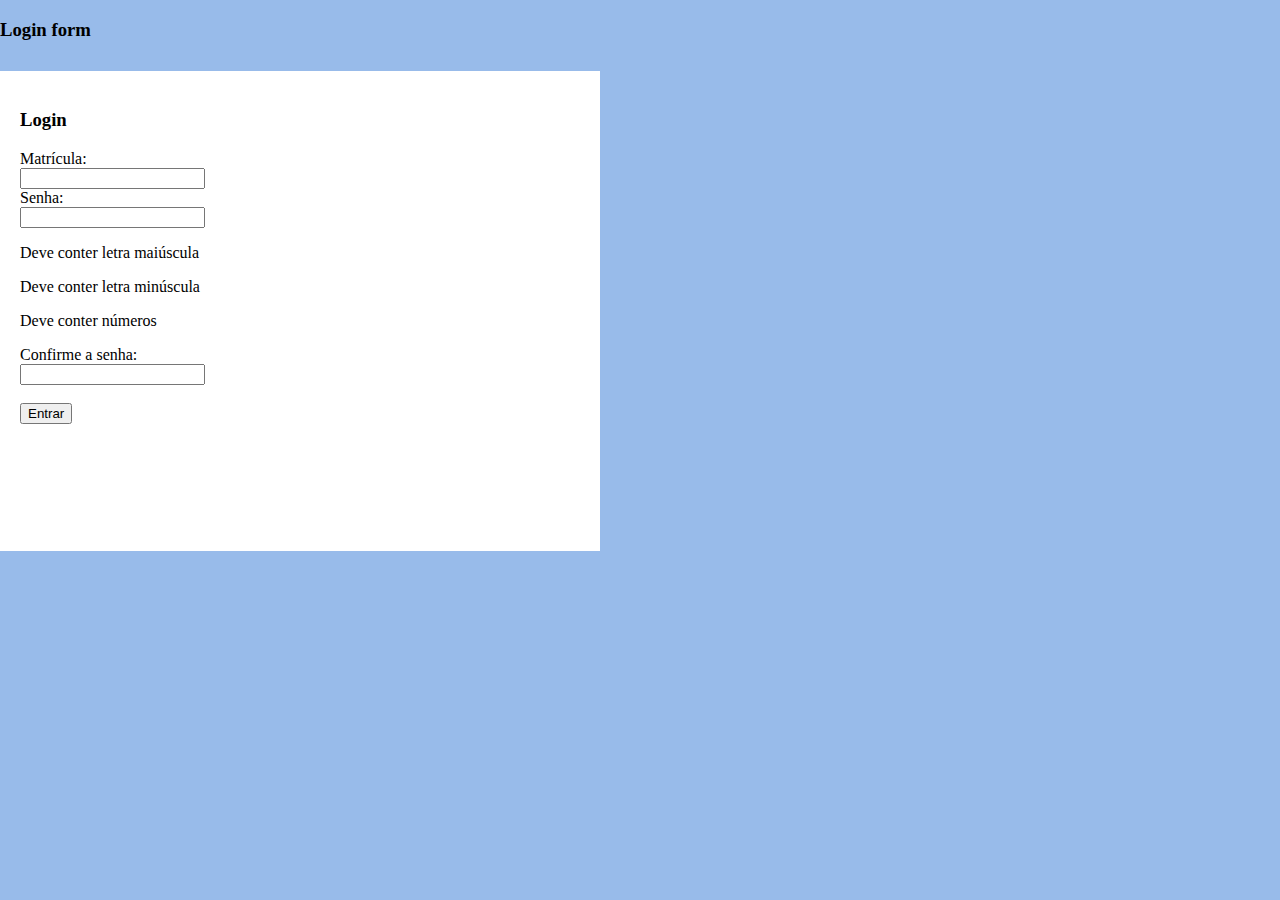
<file: index.html>
<!DOCTYPE html>
<html lang="en">

<head>
    <meta charset="UTF-8">
    <meta http-equiv="X-UA-Compatible" content="IE=edge">
    <meta name="viewport" content="width=[device-width] initial-scale=1.0">
    <link rel="stylesheet" href="CSS/index_estilo.css">
    <link href="https://cdn.jsdelivr.net/npm/bootstrap@5.2.2/dist/css/bootstrap.min.css" rel="stylesheet"
        integrity="sha384-Zenh87qX5JnK2Jl0vWa8Ck2rdkQ2Bzep5IDxbcnCeuOxjzrPF/et3URy9Bv1WTRi" crossorigin="anonymous">

    <title>Pagina Inicial</title>
</head>

<body>
    <div id="login">
        <h3 class="text-center text-white pt-5">Login form</h3>
        <div class="container">
            <div id="login-row" class="row justify-content-center align-items-center">
                <div id="login-column" class="col-md-6">
                    <div id="login-box" class="col-md-12">
                        <form id="login-form" class="form" action="" method="post">
                            <h3 class="text-center">Login</h3>
                            <div class="form-group">
                                <label for="label_matricula" >Matrícula:</label><br>
                                <input type="text" name="matricula" id="input_matricula" class="form-control" maxlength="8" onblur="verificarMatricula('input_matricula','span_matricula')">
                                <span id="span_matricula"></span>
                            </div>
                            <div class="form-group">
                                <label for="password" >Senha:</label><br>
                                <input type="password" name="senha" id="input_senha" class="form-control" maxlength="8" onkeypress="verificarCampoSenha('input_senha')" onblur="verificarSenha('input_senha')">
                                <span id="span_senha"></span><br>
                                <p id="span_senha_Erro2">Deve conter letra maiúscula</p>
                                <p id="span_senha_Erro3">Deve conter letra minúscula</p>
                                <p id="span_senha_Erro4">Deve conter números</p>
                            </div>
                            <div class="form-group">
                                <label for="password" >Confirme a senha:</label><br>
                                <input type="password" name="senha" id="input_senha_confirma" class="form-control" maxlength="8" onblur="verificarConfirmaSenha()">
                                <span id="span_senha_confirma"></span>
                            </div>
                            <div class="form-group"><br>
                                <input type="submit" name="submit"  value="Entrar" onclick="verificarBotaoEntrar()">
                                <span id="span_botao"></span>
                            </div>
                        </form>
                    </div>
                </div>
            </div>
        </div>
    </div>
</body>
<script src="JS/script.js"></script>
</html>
</file>
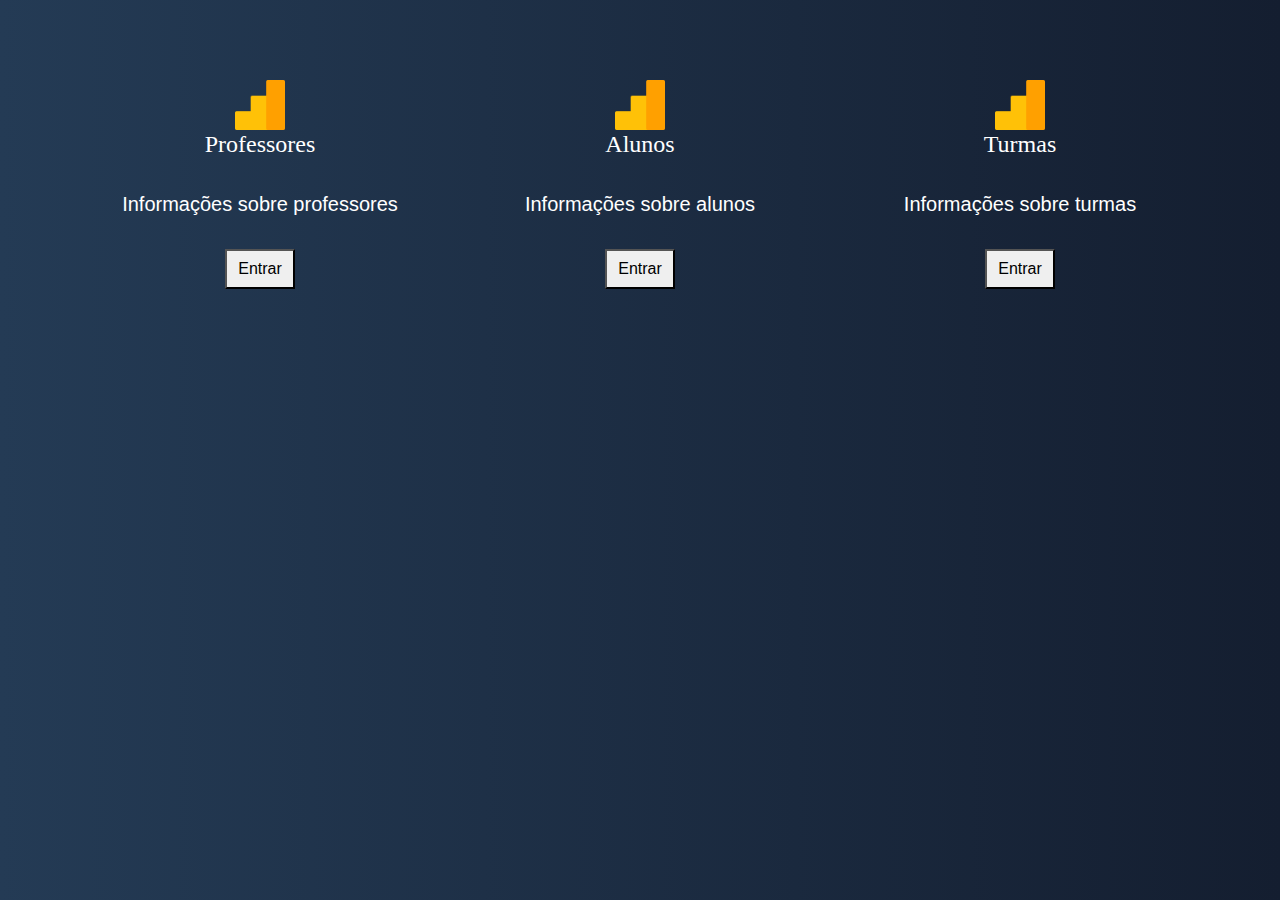
<file: menuPrincipal.html>
<link href="//maxcdn.bootstrapcdn.com/bootstrap/4.1.1/css/bootstrap.min.css" rel="stylesheet" id="bootstrap-css">
<script src="//maxcdn.bootstrapcdn.com/bootstrap/4.1.1/js/bootstrap.min.js"></script>
<script src="//cdnjs.cloudflare.com/ajax/libs/jquery/3.2.1/jquery.min.js"></script>
<link rel="stylesheet" href="CSS/menuPrincipal_estilo.css">
<!------ Include the above in your HEAD tag ---------->

<link rel="stylesheet" href="https://cdnjs.cloudflare.com/ajax/libs/font-awesome/4.7.0/css/font-awesome.min.css">

<head>
	<title>Menu Principal</title>
</head>

<body>

	<div class="box">
		<div class="container">
			<div class="row">

				<div class="col-lg-4 col-md-4 col-sm-4 col-xs-12">

					<div class="box-part text-center">

						<img src="img/imagem1.png" height="50px" width="50px">

						<div class="title">
							<h4>Professores</h4>
						</div>

						<div class="text">
							<span>Informações sobre professores</span>
						</div>

						<button onclick="botaoEntrarProfessor()">Entrar</button>

					</div>
				</div>

				<div class="col-lg-4 col-md-4 col-sm-4 col-xs-12">

					<div class="box-part text-center">

						<img src="img/imagem1.png" height="50px" width="50px">

						<div class="title">
							<h4>Alunos</h4>
						</div>

						<div class="text">
							<span>Informações sobre alunos</span>
						</div>

						<button onclick="botaoEntrarAluno()">Entrar</button>

					</div>
				</div>

				<div class="col-lg-4 col-md-4 col-sm-4 col-xs-12">

					<div class="box-part text-center">

						<img src="img/imagem1.png" height="50px" width="50px">

						<div class="title">
							<h4>Turmas</h4>
						</div>

						<div class="text">
							<span>Informações sobre turmas</span>
						</div>

						<div>
							<button onclick="botaoEntrarTurma()">Entrar</button>
						</div>

					</div>
				</div>
			</div>
		</div>
	</div>

	<script src="JS/script.js"></script>

</body>
</file>
<file: CSS/index_estilo.css>
body {
    margin: 0;
    padding: 0;
    background-color: #88b0e7dc;
    height: 20vh;
    
  }
  #login .container #login-row #login-column #login-box {
    margin-top: 30px;
    max-width: 600px;
    height: 480px;
    background-color: #ffffff;
    
  }
  #login .container #login-row #login-column #login-box #login-form {
    padding: 20px;
    

  }
</file>
<file: CSS/menuPrincipal_estilo.css>
body{
   background: #141E30;  /* fallback for old browsers */
    background: -webkit-linear-gradient(to right, #243B55, #141E30);  /* Chrome 10-25, Safari 5.1-6 */
    background: linear-gradient(to right, #243B55, #141E30); /* W3C, IE 10+/ Edge, Firefox 16+, Chrome 26+, Opera 12+, Safari 7+ */
    color: #fff;
    

}
span{
    font-size:20px;
    font-family:'Segoe UI', Tahoma, Geneva, Verdana, sans-serif
}
a{
  text-decoration:none; 
  color: #0062cc;
  border-bottom:2px solid #0062cc;
}
.box{
    padding:60px 0px;
}

.box-part{
    
    border-radius:20px;
    padding:10px 10px;
    margin:10px 10px;
    text-align: center;
    
      
    
}
.text{
    margin:30px 0px;
}

.fa{
     color:#4183D7;
}

.title{
    font-size: 20px;
    font-family: Cambria, Cochin, Georgia, Times, 'Times New Roman', serif;
}


button{
    width: 70px;
    height: 40px;
     
}
</file>
